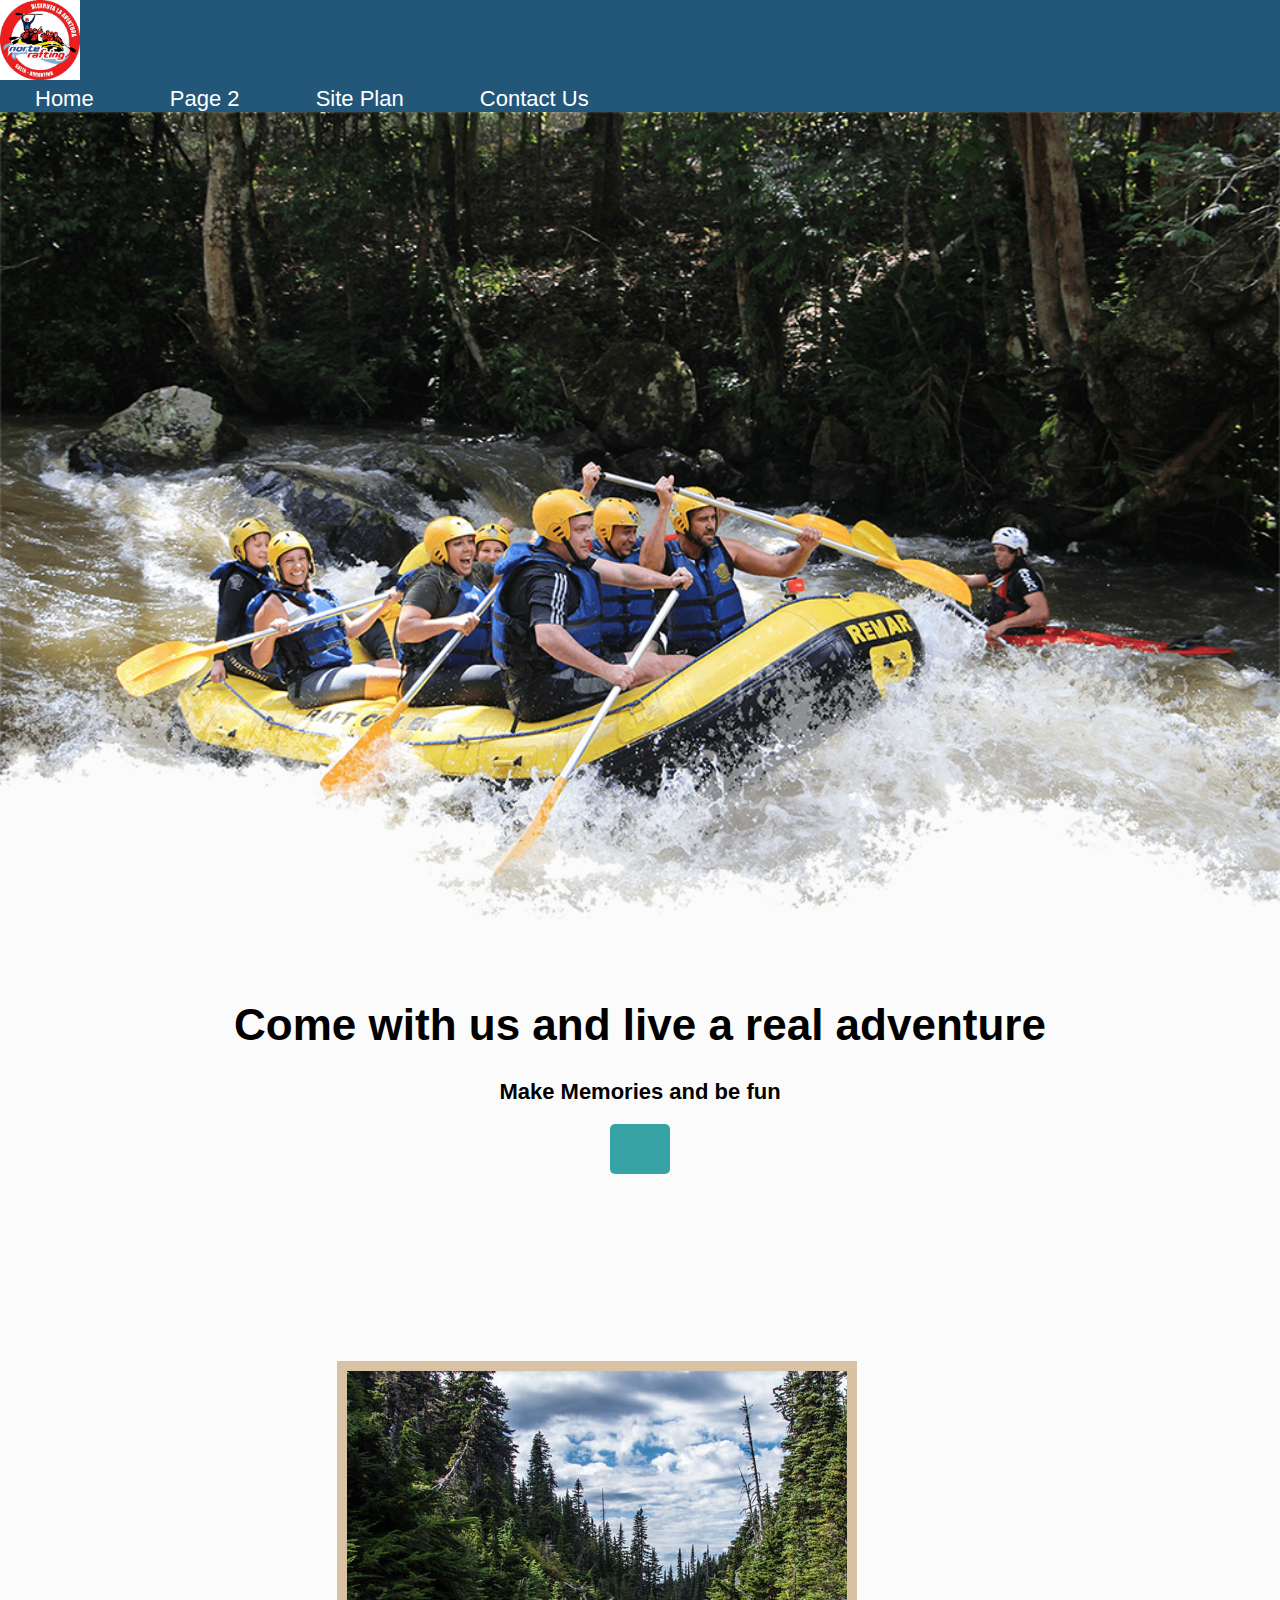
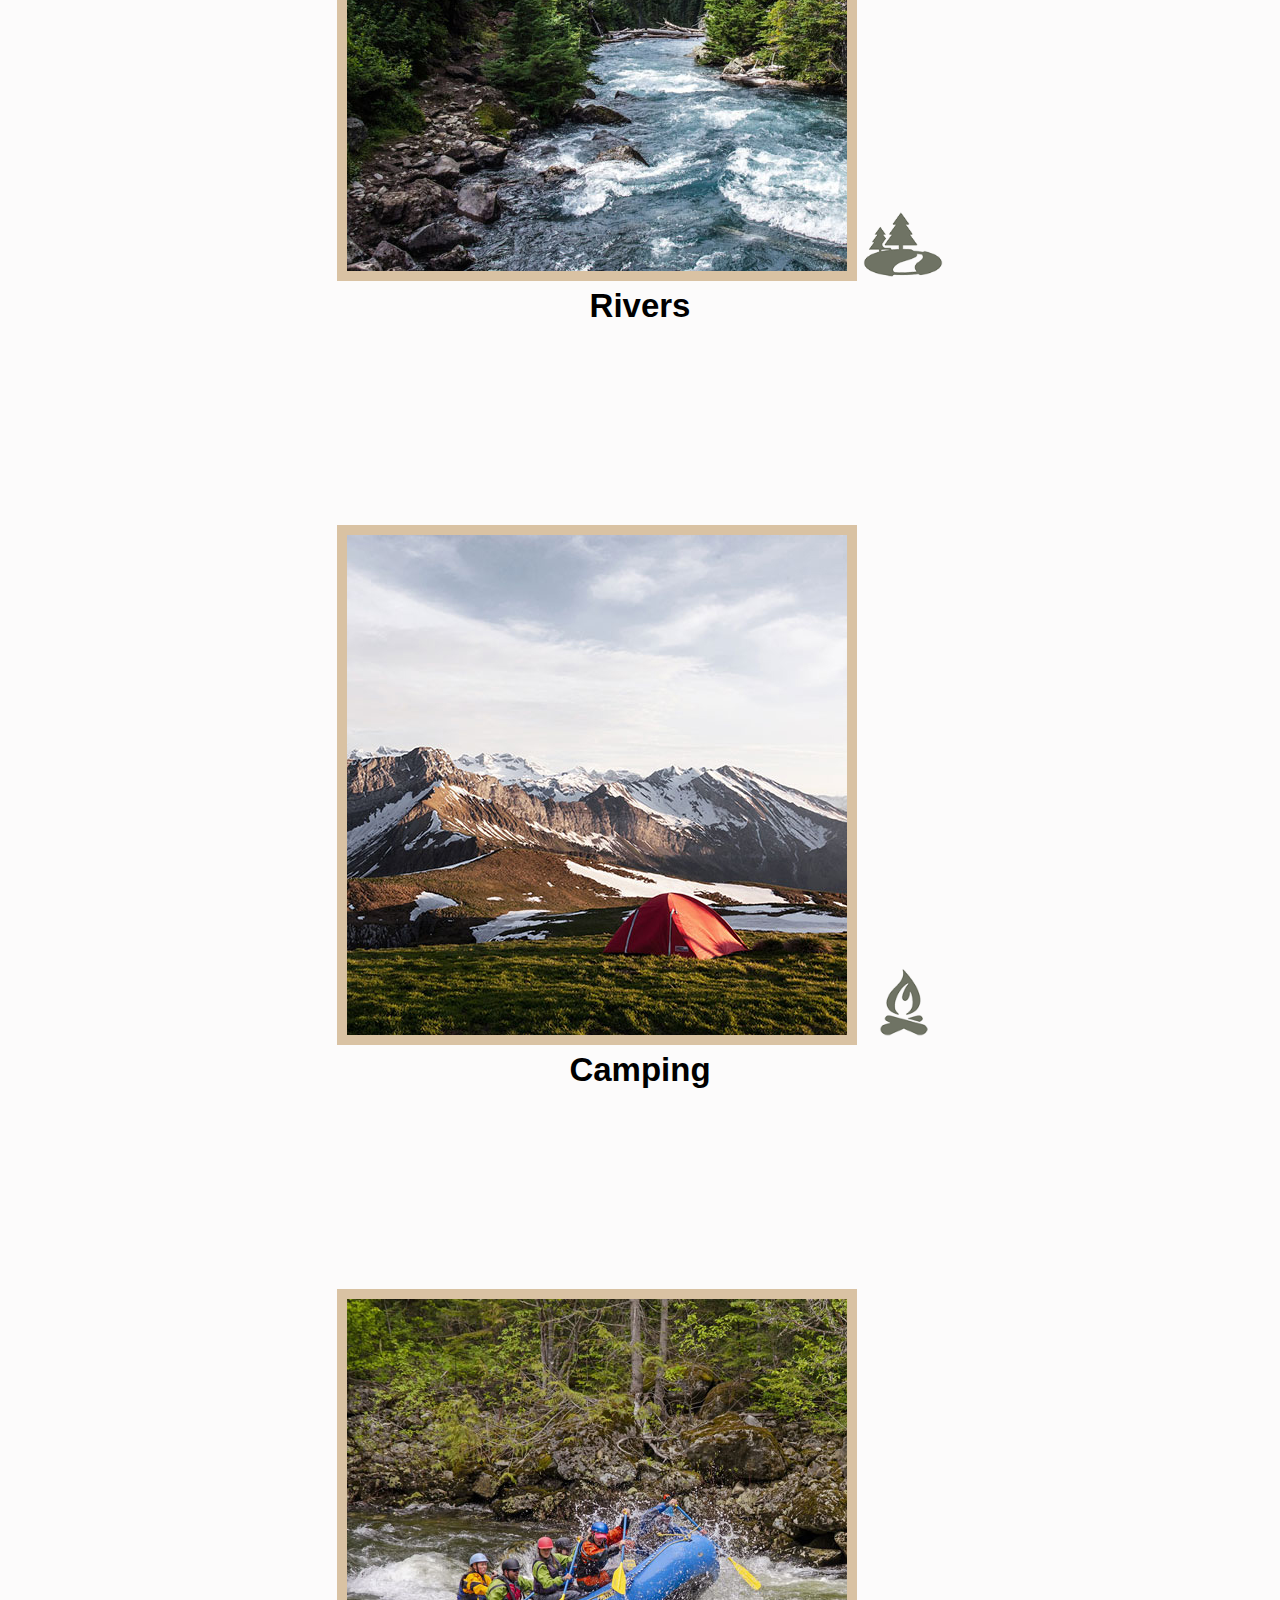
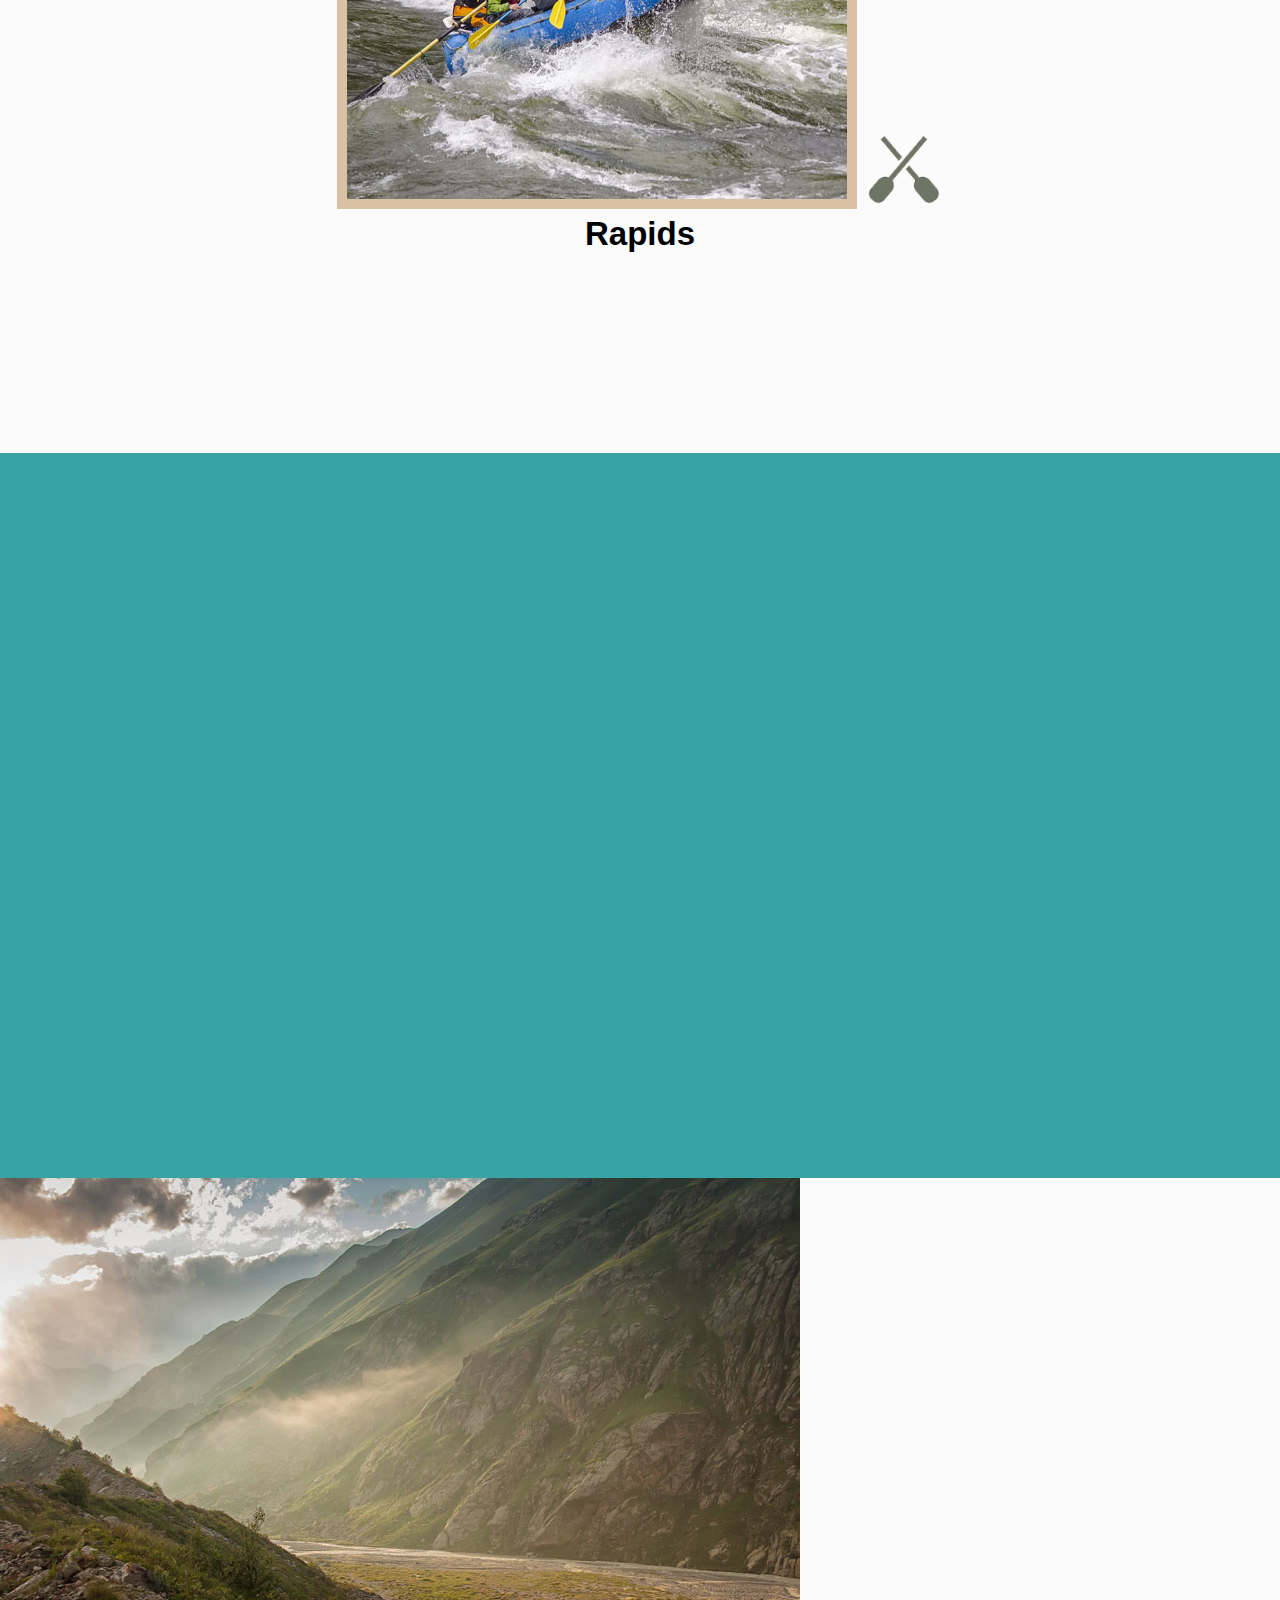
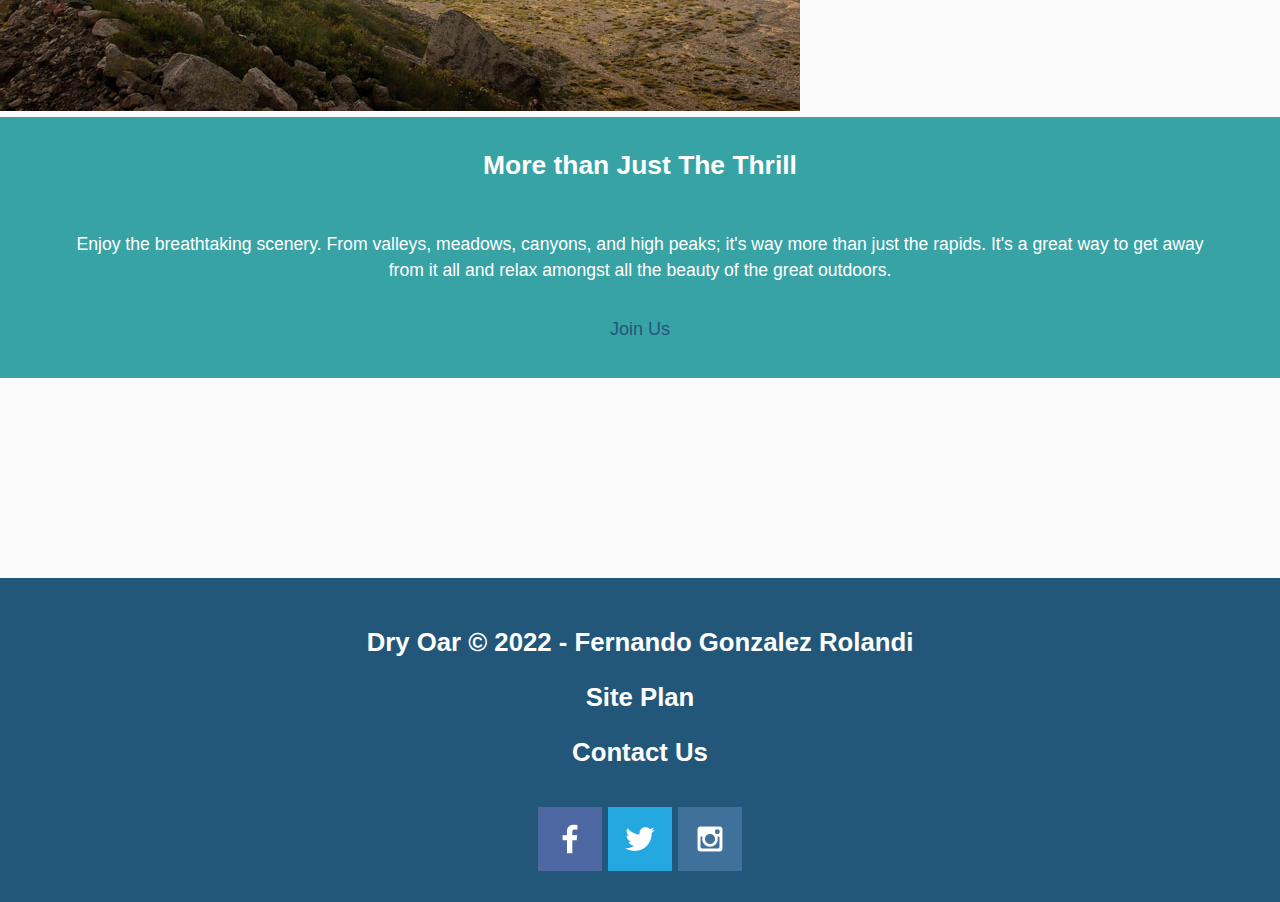
<file: wwr/index.html>
<!DOCTYPE html>
<html lang="en">
  <head>
    <meta charset="UTF-8" />
    <meta http-equiv="X-UA-Compatible" content="IE=edge" />
    <meta name="viewport" content="width=device-width, initial-scale=1.0" />
    <title>Whitewater Rafting Vacations | Dry Oar Boating | Home</title>
    <link rel="stylesheet" href="styles/style.css" />
  </head>
  <body>
    <div id="content">
      <header>
        <a id="logo_link" href="index.html">
          <img class="logo" src="images/logo.png" alt="Dry Oar Logo" />
        </a>
        <nav>
          <a href="index.html">Home</a>
          <a href="#">Page 2</a>
          <a href="site-plan-rafting.html">Site Plan</a>
          <a href="constactus.html">Contact Us</a>
        </nav>
      </header>
      <div id="hero">
        <div id="hero-box">
          <img
            id="hero-img"
            src="images/hero.png"
            alt="People enjoying white water Rafting"
          />
        </div>
        <section id="hero-msg">
          <h1 class="home-tittle">Come with us and live a real adventure</h1>
          <h4>Make Memories and be fun</h4>
          <div class="button-box">
            <a class="book" href="rates.html"></a>
          </div>
        </section>
      </div>
      <main class="home-grid">
        <section class="rivers-card">
          <img class="card-img" src="images/rivers.jpg" alt="river in forest" />
          <img class="icon" src="images/river_icon.png" alt="river icon" />
          <h2>Rivers</h2>
        </section>
        <section class="camping-card">
          <img
            class="card-img"
            src="images/camping.jpg"
            alt="tent in mountains"
          />
          <img class="icon" src="images/fire_icon.png" alt="fire icon" />
          <h2>Camping</h2>
        </section>
        <section class="rapids-card">
          <img class="card-img" src="images/rapids.jpg" alt="rafting boat" />
          <img class="icon" src="images/oars.png" alt="oars icon" />
          <h2>Rapids</h2>
        </section>
        <div id="background"></div> 
        <img
          class="mountains"
          src="images/mountains.jpg"
          alt="Misty mountains"
        />
        <section class="msg">
          <h2>More than Just The Thrill</h2>
          <p>
            Enjoy the breathtaking scenery. From valleys, meadows, canyons, and
            high peaks; it's way more than just the rapids. It's a great way to
            get away from it all and relax amongst all the beauty of the great
            outdoors.
          </p>
          <a class="join" href="rivers.html">Join Us</a>
        </section>
      </main>
      <footer>
        <h3>Dry Oar &copy; 2022 - Fernando Gonzalez Rolandi</h3>
        <h3><a href="site-plan-rafting.html">Site Plan</a></h3>
        <h3><a href="contactus.html">Contact Us</a></h3>
        <div class="social">
          <a href="https://facebook.com" target="_blank">
            <img src="images/facebook.png" alt="fb icon" />
          </a>
          <a href="https://twitter.com" target="_blank">
            <img src="images/twitter.png" alt="twitter icon" />
          </a>
          <a href="https://instagram.com" target="_blank">
            <img src="images/instagram.png" alt="instagram icon" />
          </a>
        </div>
      </footer>
    </div>
  </body>
</html>
</file>
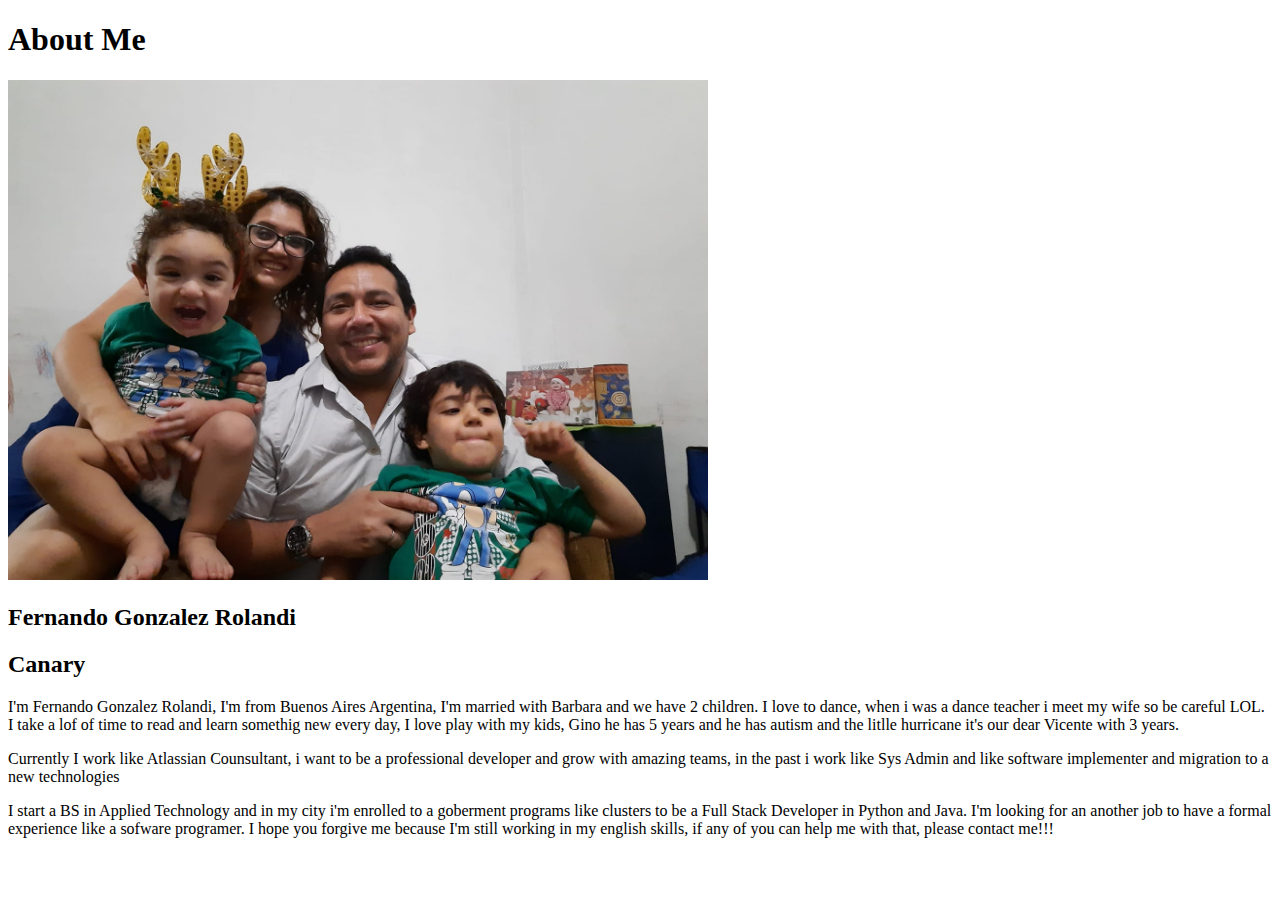
<file: W01/Ice breaker/aboutme/index.html>
<!DOCTYPE html>
<html lang="en">
  <head>
    <meta charset="UTF-8" />
    <meta http-equiv="X-UA-Compatible" content="IE=edge" />
    <meta name="viewport" content="width=device-width, initial-scale=1.0" />
    <title>All About Me</title>
  </head>
  <body>
    <h1>About Me</h1>
    <img alt="Image of my family" src="images/myphoto.jpg" width="700" height="500">
    <h2>Fernando Gonzalez Rolandi</h2>
    <h2>Canary</h2>
    <p>
      I'm Fernando Gonzalez Rolandi, I'm from Buenos Aires Argentina, I'm
      married with Barbara and we have 2 children. I love to dance, when i was a
      dance teacher i meet my wife so be careful LOL. I take a lof of time to
      read and learn somethig new every day, I love play with my kids, Gino he
      has 5 years and he has autism and the litlle hurricane it's our dear
      Vicente with 3 years.
    </p>
    <p>
      Currently I work like Atlassian Counsultant, i want to be a professional
      developer and grow with amazing teams, in the past i work like Sys Admin
      and like software implementer and migration to a new technologies
    </p>
    <p>
      I start a BS in Applied Technology and in my city i'm enrolled to a
      goberment programs like clusters to be a Full Stack Developer in Python
      and Java. I'm looking for an another job to have a formal experience like
      a sofware programer. I hope you forgive me because I'm still working in my
      english skills, if any of you can help me with that, please contact me!!!
    </p>
  </body>
</html>
</file>
<file: wwr/styles/style.css>
#content{
    max-width: 1600px;
    margin: 0 auto;
}
nav a{
    text-align: center;
    color:white ;
    text-decoration: none;
    padding: 35px;
}
#hero-msg h1, #hero-msg h4{
    text-align: center;
}
.button-box{
    text-align: center;
}
main section{
    text-align: center;
}
#background {
    height: 725px;
}
body {
/*    background-color: #38a3a5; 
    font-family: Raleway, Arial, sans-serif;
    font-size: 22px;
    margin: 0;
 */
 
    background-color: #fcfbfb;
    font-family: Raleway, Arial, sans-serif;
    font-size: 22px;
    margin: 0;
    padding: 0;

}
header {
    background-color:#22577a;
}
nav a:hover {
    background-color: #22577a;
    color:black ;
    text-decoration: none;
}
.book, .join  {
    background-color:#38a3a5;
    color:#22577a ;
    text-decoration: none;
    font-family: 'Rock Salt', 'Bradley Hand', sans-serif;
    font-size: 18px;
    text-decoration: none;
    text-align: center;
    padding: 15px 30px;
    margin-top: 50px;
    border-radius: 5px;
}
.book:hover, .join:hover{
    background-color:#57cc99;
    color:white ;
}
#background{
    background-color: #38a3a5;
}
.msg{
    background-color: #38a3a5;
    font-family: 'Rock Salt', 'Bradley Hand', sans-serif;
    font-size: .8em;
    line-height: 1.5em;
    text-decoration: none;
    color: #fcfbfb;
    text-align: center;
    padding: 35px;
}
footer  {
    background-color: #22577a;
    text-decoration: none;
    color: #fcfbfb;
    text-align: center;
    padding: 25px 50px;
    margin-top: 200px;

}

.home-title{
    color:black ;
    font-family: 'Rock Salt', 'Bradley Hand', sans-serif;
    font-size: 2em;
    margin-top: 10px;
}
h4{
    color:black ;
}
.msg h2{
    color:white ;
}
.msg p{
    color:white ;
    text-decoration: none;
    text-align: center;
    padding: 35px;
    padding-bottom: 15px;
}

footer h3{
    color:white ;
}
footer a {
    color:white ;
    text-decoration: none;
}
footer a:hover{
    color:white ;
}
.icon {
    width: 80px;
    text-decoration: none;
    color: #fcfbfb;
    text-align: center;
    padding-top: 10px;
}
.logo {
    width: 80px;
}
#hero-img{
    width: 100%;
}
h3{
    text-decoration: none;
}
h2 {
    margin: 0;
}
footer .social img {
    text-decoration: none;
    color: #fcfbfb;
    text-align: center;
    padding-top: 15px;  
}  
#logo_link{
    text-decoration: none;
    color: #fcfbfb;
    text-align: center;
    padding-top: 5px;
}
.rivers-card, .camping-card, .rapids-card {
    margin: 200px 0;
}

.card-img {
    border: 10px solid #d9c2a3;
}
main section img {
    box-sizing: border-box;
}
</file>
